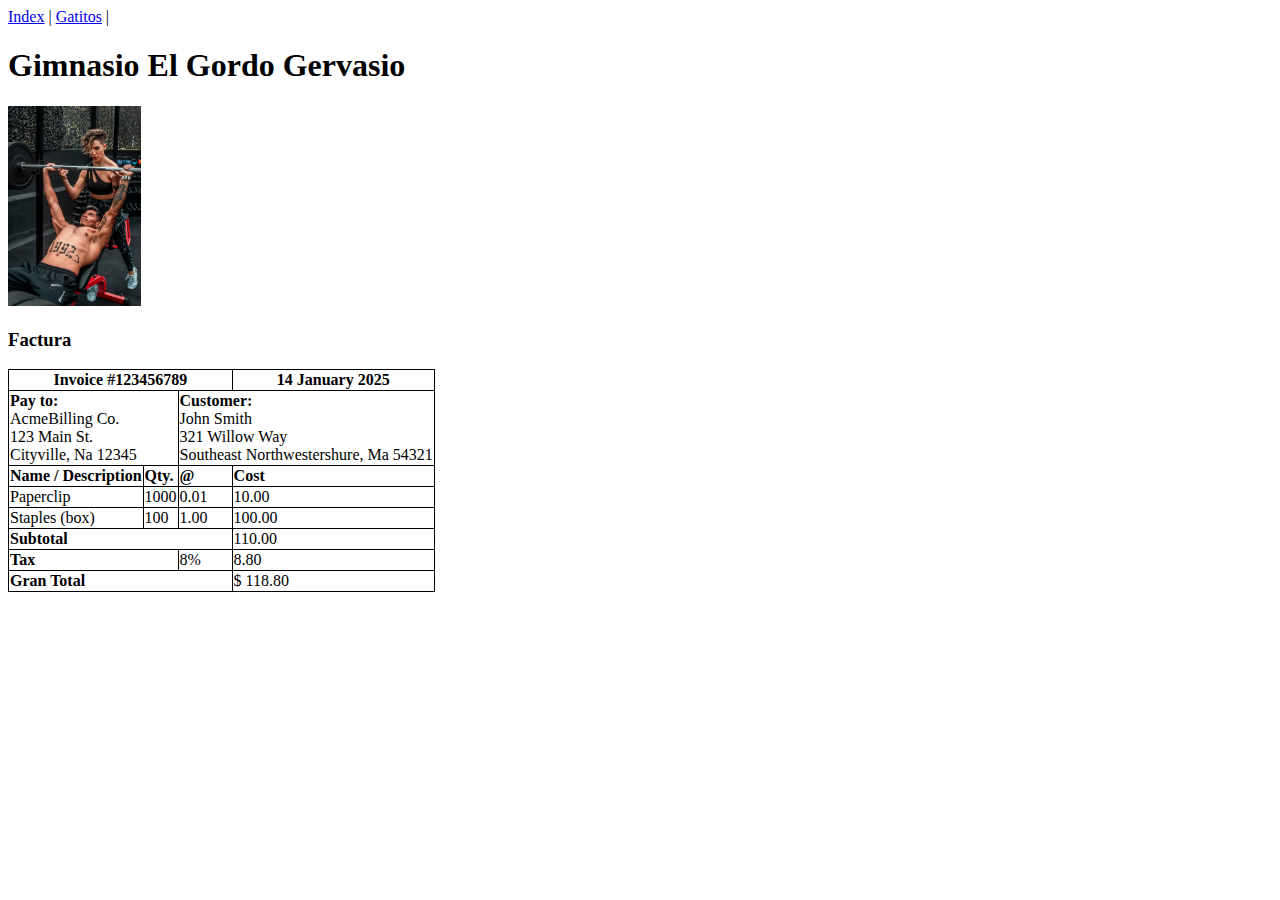
<file: index.html>
<!DOCTYPE html>
<html lang="en">
    <head>
        <meta charset="UTF-8">
        <meta name="viewport" content="width=device-width, initial-scale=1.0">
        <title>Document</title>

        <style>table, th, td 
        {
            border: 1px solid black;
            border-collapse: collapse;        
        }
        </style>

        <style>
            address 
            {
                display: block;
                font-style: normal;
            } 
        </style>
    </head>

    <body>

      <main>

        <section>
            <nav>
                <a href="#">Index</a> |
                <a href="./gatitos.html">Gatitos</a> |
            
            </nav>
        </section>

        <h1>Gimnasio El Gordo Gervasio</h1>
        <section id="ImagenGim">
            <img src="./assets/gim1.jpg" style="height: 200px";>

        </section>

       
       <section id="Factura">
        <h3>Factura</h3>

        <table >
            <tr>
                <th colspan="3"><b>Invoice #123456789</b></th>
                <th><b>14 January 2025</b></th>
            </tr>

            <tr>        
                <td colspan="2">
                    <address>
                        <b>Pay to:</b><br>
                        AcmeBilling Co.<br>
                        123 Main St.<br>
                        Cityville, Na 12345<br>
                    </address>
                </td>

                <td colspan="2">
                    <address>
                        <b>Customer:</b><br>
                        John Smith<br>
                        321 Willow Way<br>
                        Southeast Northwestershure, Ma 54321<br>
                    </address>
                </td>
            </tr>

            <tr>
                <td><b>Name / Description</b></td>
                <td><b>Qty.</b></td>
                <td><b>@</b></td>
                <td><b>Cost</b></td>
            </tr>

            <tr>
                <td>Paperclip</td>
                <td>1000</td>
                <td>0.01</td>
                <td>10.00</td>
            </tr>

            <tr>
                <td>Staples (box)</td>
                <td>100</td>
                <td>1.00</td>
                <td>100.00</td>
            </tr>

            <tr>
                <td colspan="3"><b>Subtotal</b></td>
                <td>110.00</td>
            </tr>

            <tr>
                <td colspan="2"><b>Tax</b></td>
                <td>8%</td>
                <td>8.80</td>
            </tr>

            <tr>
                <td colspan="3"><b>Gran Total</b></td>
                <td>$ 118.80</td>
            </tr>

        </table>
        </section>

        </main>

    </body>

</html>
</file>
